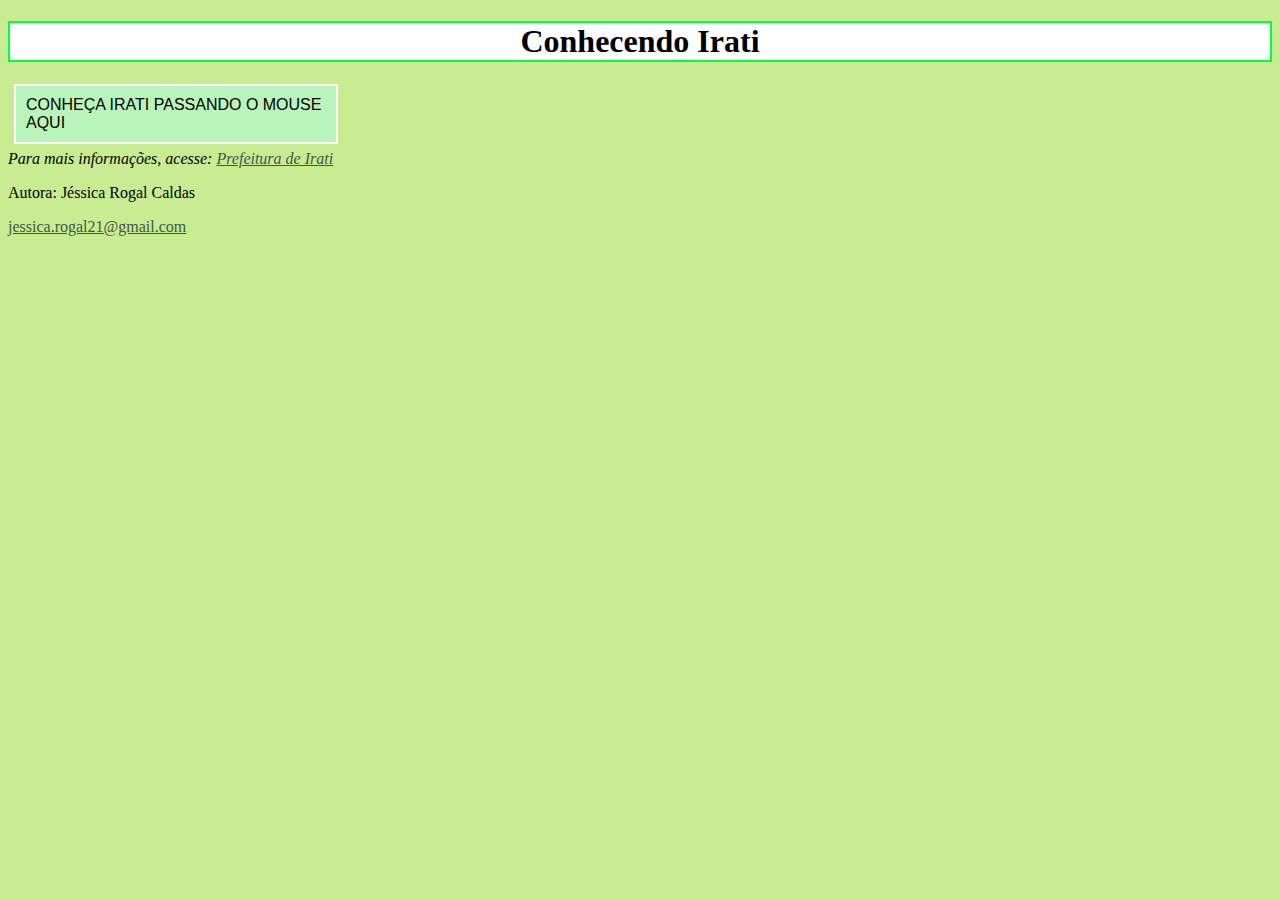
<file: index.html>
<!DOCTYPE html>
<html lang="pt-BR">
<head>
    <meta charset="UTF-8">
    <meta http-equiv="X-UA-Compatible" content="IE=edge">
    <meta name="viewport" content="width=device-width, initial-scale=1.0">
    <link rel="icon" href="img/favicon.ico" type="img/x-icon">
    <link rel="stylesheet" href="index_estilo.css">
    <title>Irati</title>
</head>
<body>
<h1 id="principal">Conhecendo Irati</h1>
<div class="pseudo">
    <p id="index">CONHEÇA IRATI PASSANDO O MOUSE AQUI</p>
   <span>    
       <ol type="1">
           <li><a href="historia.html" target="_blank">Conheça a História de Irati</a></li>
           <li><a href="cultura.html" target="_blank">Conheça a Cultura na cidade de Irati</a></li>
           <li><a href="festas.html" target="_blank">Conheça as Festas em Irati</a></li>
           <li><a href="curiosidades.html" target="_blank">Saiba um pouco das Curiosidades de Irati</a></li>
           <li><a href="turismo.html" target="_blank">Veja lugares para visitar em Irati</a></li>
           <li><a href="localização.html" target="_blank">Saiba a localização de Irati</a></li>
       </ol>
   </span>
</div>
<address>
    Para mais informações, acesse: <a href="https://irati.pr.gov.br/" target="_blank">Prefeitura de Irati</a>
</address>
<footer>
    <p>Autora: Jéssica Rogal Caldas</p>
    <p><a href="mailto:jessica.rogal21@gmail.com">jessica.rogal21@gmail.com</a></p>
  </footer>
</body>
</html>
</file>
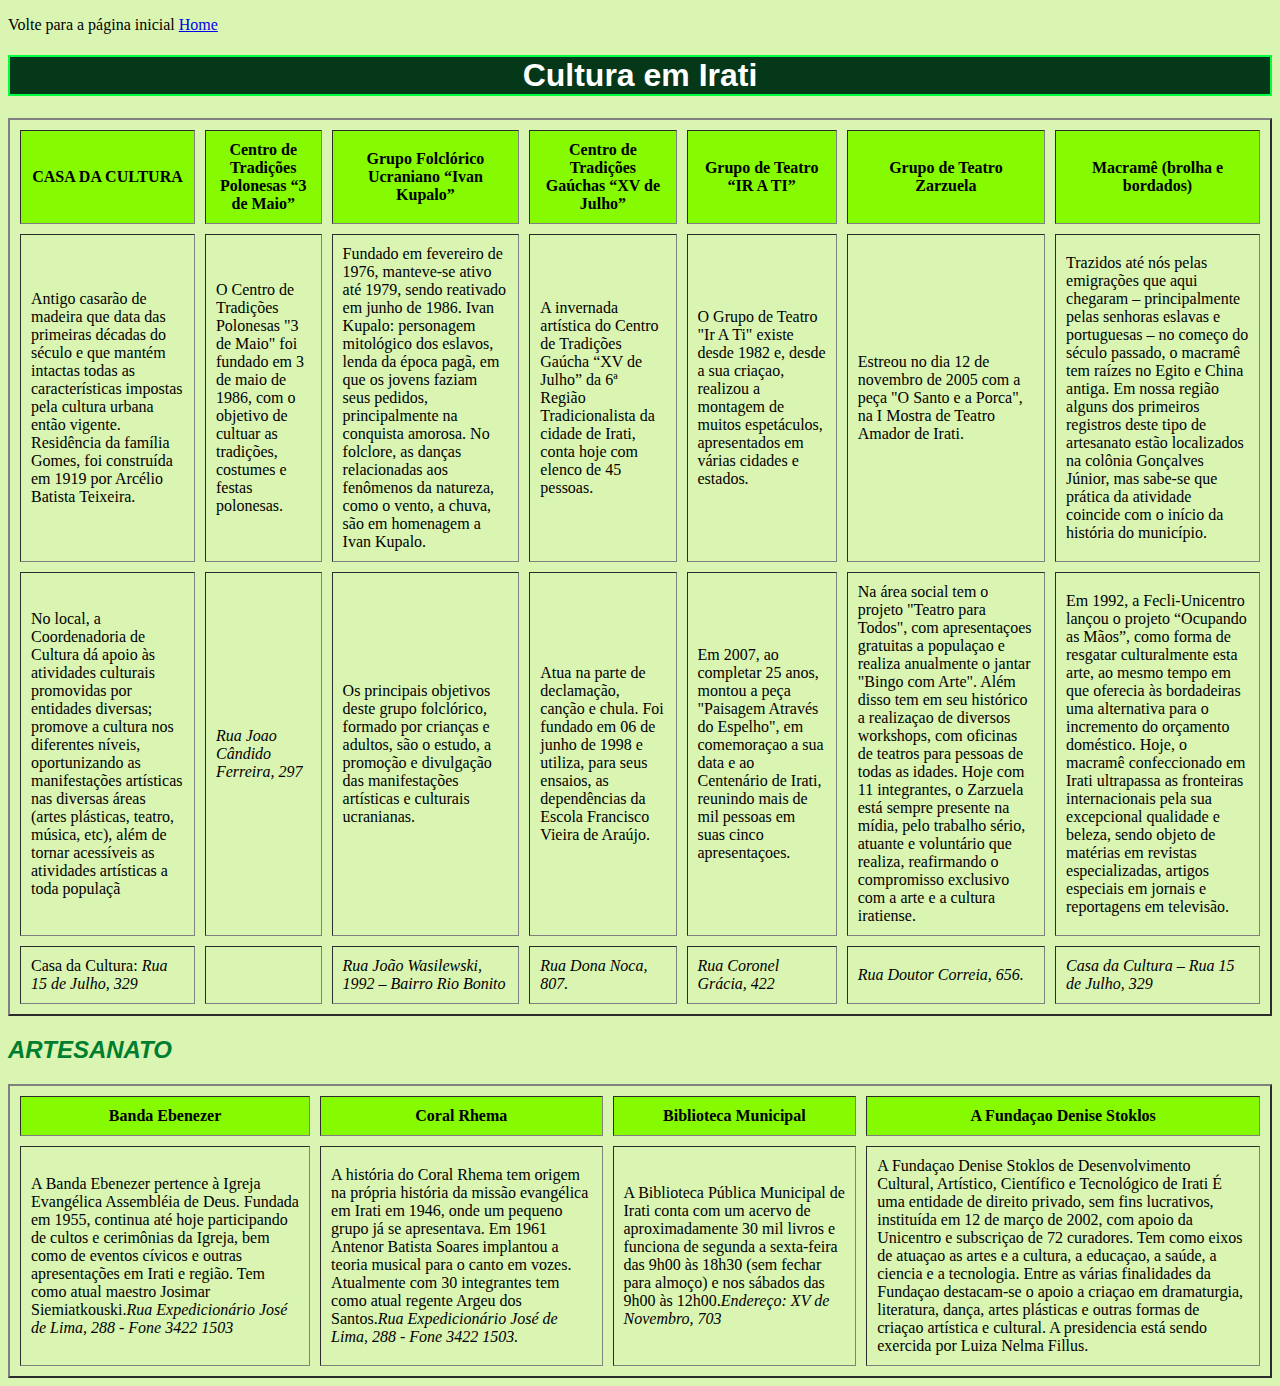
<file: cultura.html>
<!DOCTYPE html>
<html lang="pt-BR">
<head>
    <meta charset="UTF-8">
    <meta http-equiv="X-UA-Compatible" content="IE=edge">
    <meta name="viewport" content="width=device-width, initial-scale=1.0">
    <link rel="icon" href="img/favicon.ico" type="img/x-icon">
    <link rel="stylesheet" href="historia_estilo.css">
    <title>Irati</title>
</head>
<body>
    <p>Volte para a página inicial <a href="index.html">Home</a></p>
    <h1 id="principal">Cultura em Irati</h1>
    <table border="2"  cellspacing="10" cellpadding="10">
        <tr id="table">
            <th>CASA DA CULTURA </th>
            <th>Centro de Tradições Polonesas “3 de Maio”</th>
            <th>Grupo Folclórico Ucraniano “Ivan Kupalo” </th>
            <th>Centro de Tradições Gaúchas “XV de Julho”</th>
            <th>Grupo de Teatro “IR A TI” </th>
            <th>Grupo de Teatro Zarzuela </th>
            <th>Macramê (brolha e bordados)</th>
        </tr>
        <tr>
            <td>Antigo casarão de madeira que data das primeiras décadas do século e que mantém intactas todas as características impostas pela cultura urbana então vigente. Residência da família Gomes, foi construída em 1919 por Arcélio Batista Teixeira.</td>
            <td>O Centro de Tradições Polonesas "3 de Maio" foi fundado em 3 de maio de 1986, com o objetivo de cultuar as tradições, costumes e festas polonesas. </td>
            <td>Fundado em fevereiro de 1976, manteve-se ativo até 1979, sendo reativado em junho de 1986. Ivan Kupalo: personagem mitológico dos eslavos, lenda da época pagã, em que os jovens faziam seus pedidos, principalmente na conquista amorosa. No folclore, as danças relacionadas aos fenômenos da natureza, como o vento, a chuva, são em homenagem a Ivan Kupalo.</td>
            <td>A invernada artística do Centro de Tradições Gaúcha “XV de Julho” da 6ª Região Tradicionalista da cidade de Irati, conta hoje com elenco de 45 pessoas.</td>
            <td>O Grupo de Teatro "Ir A Ti" existe desde 1982 e, desde a sua criaçao, realizou a montagem de muitos espetáculos, apresentados em várias cidades e estados. </td>
            <td>Estreou no dia 12 de novembro de 2005 com a peça "O Santo e a Porca", na I Mostra de Teatro Amador de Irati.</td>
            <td>Trazidos até nós pelas emigrações que aqui chegaram – principalmente pelas senhoras eslavas e portuguesas – no começo do século passado, o macramê tem raízes no Egito e China antiga. Em nossa região alguns dos primeiros registros deste tipo de artesanato estão localizados na colônia Gonçalves Júnior, mas sabe-se que prática da atividade coincide com o início da história do município.</td>
        </tr>
        <tr>
            <td>No local, a Coordenadoria de Cultura dá apoio às atividades culturais promovidas por entidades diversas; promove a cultura nos diferentes níveis, oportunizando as manifestações artísticas nas diversas áreas (artes plásticas, teatro, música, etc), além de tornar acessíveis as atividades artísticas a toda populaçã</td>
            <td><i>Rua Joao Cândido Ferreira, 297</i></td>
            <td>Os principais objetivos deste grupo folclórico, formado por crianças e adultos, são o estudo, a promoção e divulgação das manifestações artísticas e culturais ucranianas.</td>
            <td>Atua na parte de declamação, canção e chula. Foi fundado em 06 de junho de 1998 e utiliza, para seus ensaios, as dependências da Escola Francisco Vieira de Araújo.</td>
            <td> Em 2007, ao completar 25 anos, montou a peça "Paisagem Através do Espelho", em comemoraçao a sua data e ao Centenário de Irati, reunindo mais de mil pessoas em suas cinco apresentaçoes.</td>
            <td> Na área social tem o projeto "Teatro para Todos", com apresentaçoes gratuitas a populaçao e realiza anualmente o jantar "Bingo com Arte". Além disso tem em seu histórico a realizaçao de diversos workshops, com oficinas de teatros para pessoas de todas as idades. Hoje com 11 integrantes, o Zarzuela está sempre presente na mídia, pelo trabalho sério, atuante e voluntário que realiza, reafirmando o compromisso exclusivo com a arte e a cultura iratiense.
            </td>
            <td>Em 1992, a Fecli-Unicentro lançou o projeto “Ocupando as Mãos”, como forma de resgatar culturalmente esta arte, ao mesmo tempo em que oferecia às bordadeiras uma alternativa para o incremento do orçamento doméstico. Hoje, o macramê confeccionado em Irati ultrapassa as fronteiras internacionais pela sua excepcional qualidade e beleza, sendo objeto de matérias em revistas especializadas, artigos especiais em jornais e reportagens em televisão.
            </td>
        </tr>
        <tr>
            <td>Casa da Cultura: <i>Rua 15 de Julho, 329</i></td>
            <td></td>
            <td><i>Rua João Wasilewski, 1992 – Bairro Rio Bonito</i></td>
            <td><i>Rua Dona Noca, 807.</i></td>
            <td><i>Rua Coronel Grácia, 422 </i></td>
            <td><i>Rua Doutor Correia, 656. </i></td>
            <td><i>Casa da Cultura – Rua 15 de Julho, 329 </i></td>
        </tr>
    </table>
    <h2 id="segundo"><i>ARTESANATO</i></h2>
    <table border="2"  cellspacing="10" cellpadding="10">
        <tr id="table">
            <th>Banda Ebenezer </th>
            <th>Coral Rhema</th>
            <th>Biblioteca Municipal</th>
            <th>A Fundaçao Denise Stoklos</th>
        </tr>
        <tr>
            <td>A Banda Ebenezer pertence à Igreja Evangélica Assembléia de Deus. Fundada em 1955, continua até hoje participando de cultos e cerimônias da Igreja, bem como de eventos cívicos e outras apresentações em Irati e região. Tem como atual maestro Josimar Siemiatkouski.<i>Rua Expedicionário José de Lima, 288 - Fone 3422 1503</i></td>
            <td>A história do Coral Rhema tem origem na própria história da missão evangélica em Irati em 1946, onde um pequeno grupo já se apresentava. Em 1961 Antenor Batista Soares implantou a teoria musical para o canto em vozes. Atualmente com 30 integrantes tem como atual regente Argeu dos Santos.<i>Rua Expedicionário José de Lima, 288 - Fone 3422 1503.</i></td>
            <td>A Biblioteca Pública Municipal de Irati conta com um acervo de aproximadamente 30 mil livros e funciona de segunda a sexta-feira das 9h00 às 18h30 (sem fechar para almoço) e nos sábados das 9h00 às 12h00.<i>Endereço: XV de Novembro, 703</i></td>
            <td>A Fundaçao Denise Stoklos de Desenvolvimento Cultural, Artístico, Científico e Tecnológico de Irati É uma entidade de direito privado, sem fins lucrativos, instituída em 12 de março de 2002, com apoio da Unicentro e subscriçao de 72 curadores. Tem como eixos de atuaçao as artes e a cultura, a educaçao, a saúde, a ciencia e a tecnologia. Entre as várias finalidades da Fundaçao destacam-se o apoio a criaçao em dramaturgia, literatura, dança, artes plásticas e outras formas de criaçao artística e cultural. A presidencia está sendo exercida por Luiza Nelma Fillus.</td>
        </tr>
    </table>
</body>
</html>
</file>
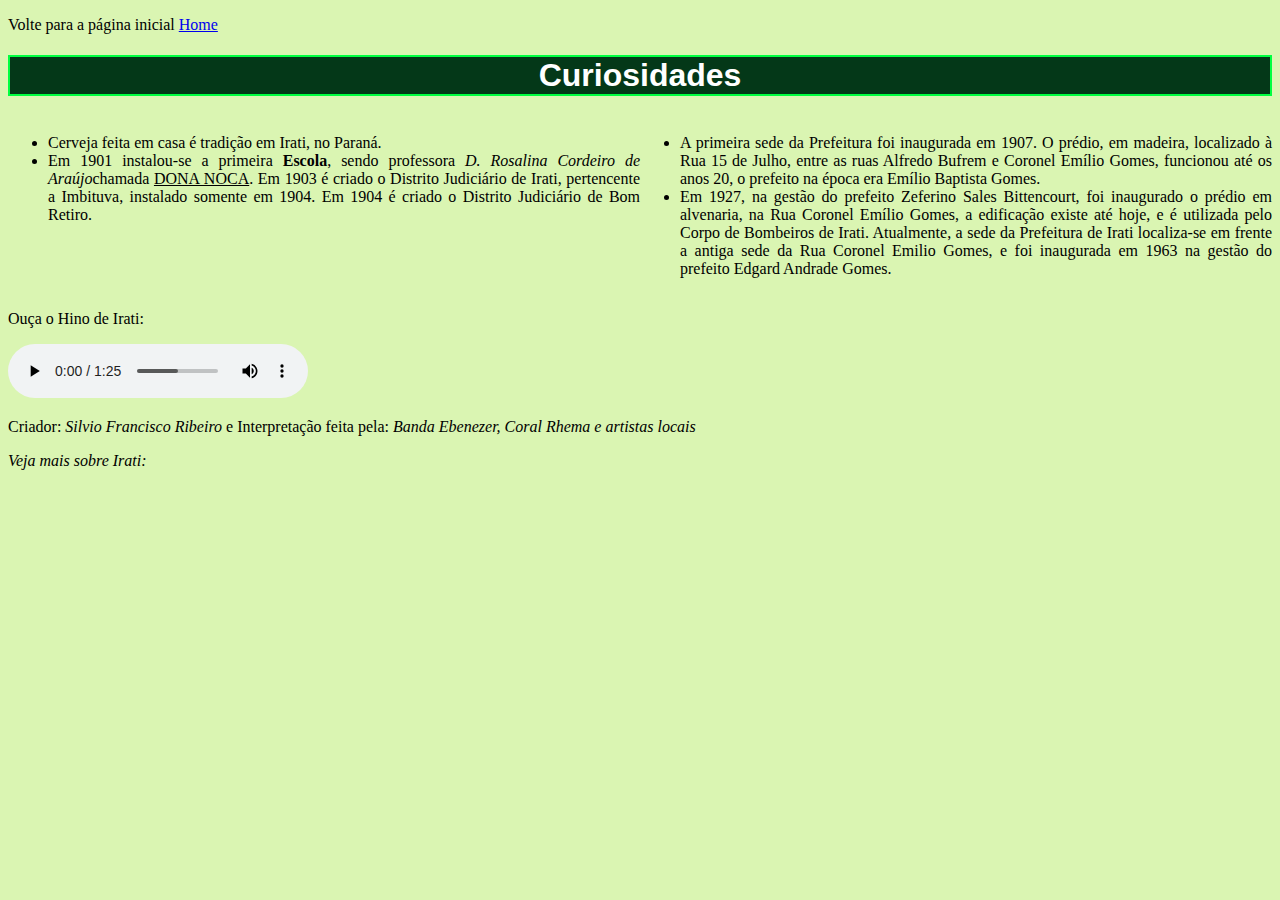
<file: curiosidades.html>
<!DOCTYPE html>
<html lang="pt-BR">
<head>
    <meta charset="UTF-8">
    <meta http-equiv="X-UA-Compatible" content="IE=edge">
    <meta name="viewport" content="width=device-width, initial-scale=1.0">
    <link rel="icon" href="img/favicon.ico" type="img/x-icon">
    <link rel="stylesheet" href="historia_estilo.css">
    <title>Irati</title>
</head>
<body>
    <p>Volte para a página inicial <a href="index.html">Home</a></p>
    <h1 id="principal">Curiosidades</h1>
    <div>
        <ul>
            <li>Cerveja feita em casa é tradição em Irati, no Paraná.</li>
             <li>Em 1901 instalou-se a primeira <strong>Escola</strong>, sendo professora <i>D. Rosalina Cordeiro de Araújo</i>chamada <ins>DONA NOCA</ins>. Em 1903 é criado o Distrito Judiciário de Irati, pertencente a Imbituva, instalado somente em 1904. Em 1904 é criado o Distrito Judiciário de Bom Retiro.</li>
        </ul>
    </div><div>
        <ul>
            <li>A primeira sede da Prefeitura foi inaugurada em 1907. O prédio, em madeira, localizado à Rua 15 de Julho, entre as ruas Alfredo Bufrem e Coronel Emílio Gomes, funcionou até os anos 20, o prefeito na época era Emílio Baptista Gomes.</li>
            <li>Em 1927, na gestão do prefeito Zeferino Sales Bittencourt, foi inaugurado o prédio em alvenaria, na Rua Coronel Emílio Gomes, a edificação existe até hoje, e é utilizada pelo Corpo de Bombeiros de Irati. Atualmente, a sede da Prefeitura de Irati localiza-se em frente a antiga sede da Rua Coronel Emilio Gomes, e foi inaugurada em 1963 na gestão do prefeito Edgard Andrade Gomes.</li>
        </ul>
    </div>
    <p>Ouça o Hino de Irati:</p>
        <audio preload="metadata" controls>
            <source src="audio/hinoirati.mpeg" type="audio/mpeg">
        </audio>
        <p> Criador: <cite>Silvio Francisco Ribeiro</cite> e Interpretação feita pela: <cite>Banda Ebenezer, Coral Rhema e artistas locais</cite> </p>
    <p><i>Veja mais sobre Irati:</i></p>
    <iframe width="560" height="315" src="https://www.youtube.com/embed/JSXqF6gtPzQ" title="YouTube video player" frameborder="0" allow="accelerometer; autoplay; clipboard-write; encrypted-media; gyroscope; picture-in-picture" allowfullscreen></iframe>
   
</body>
</html>
</file>
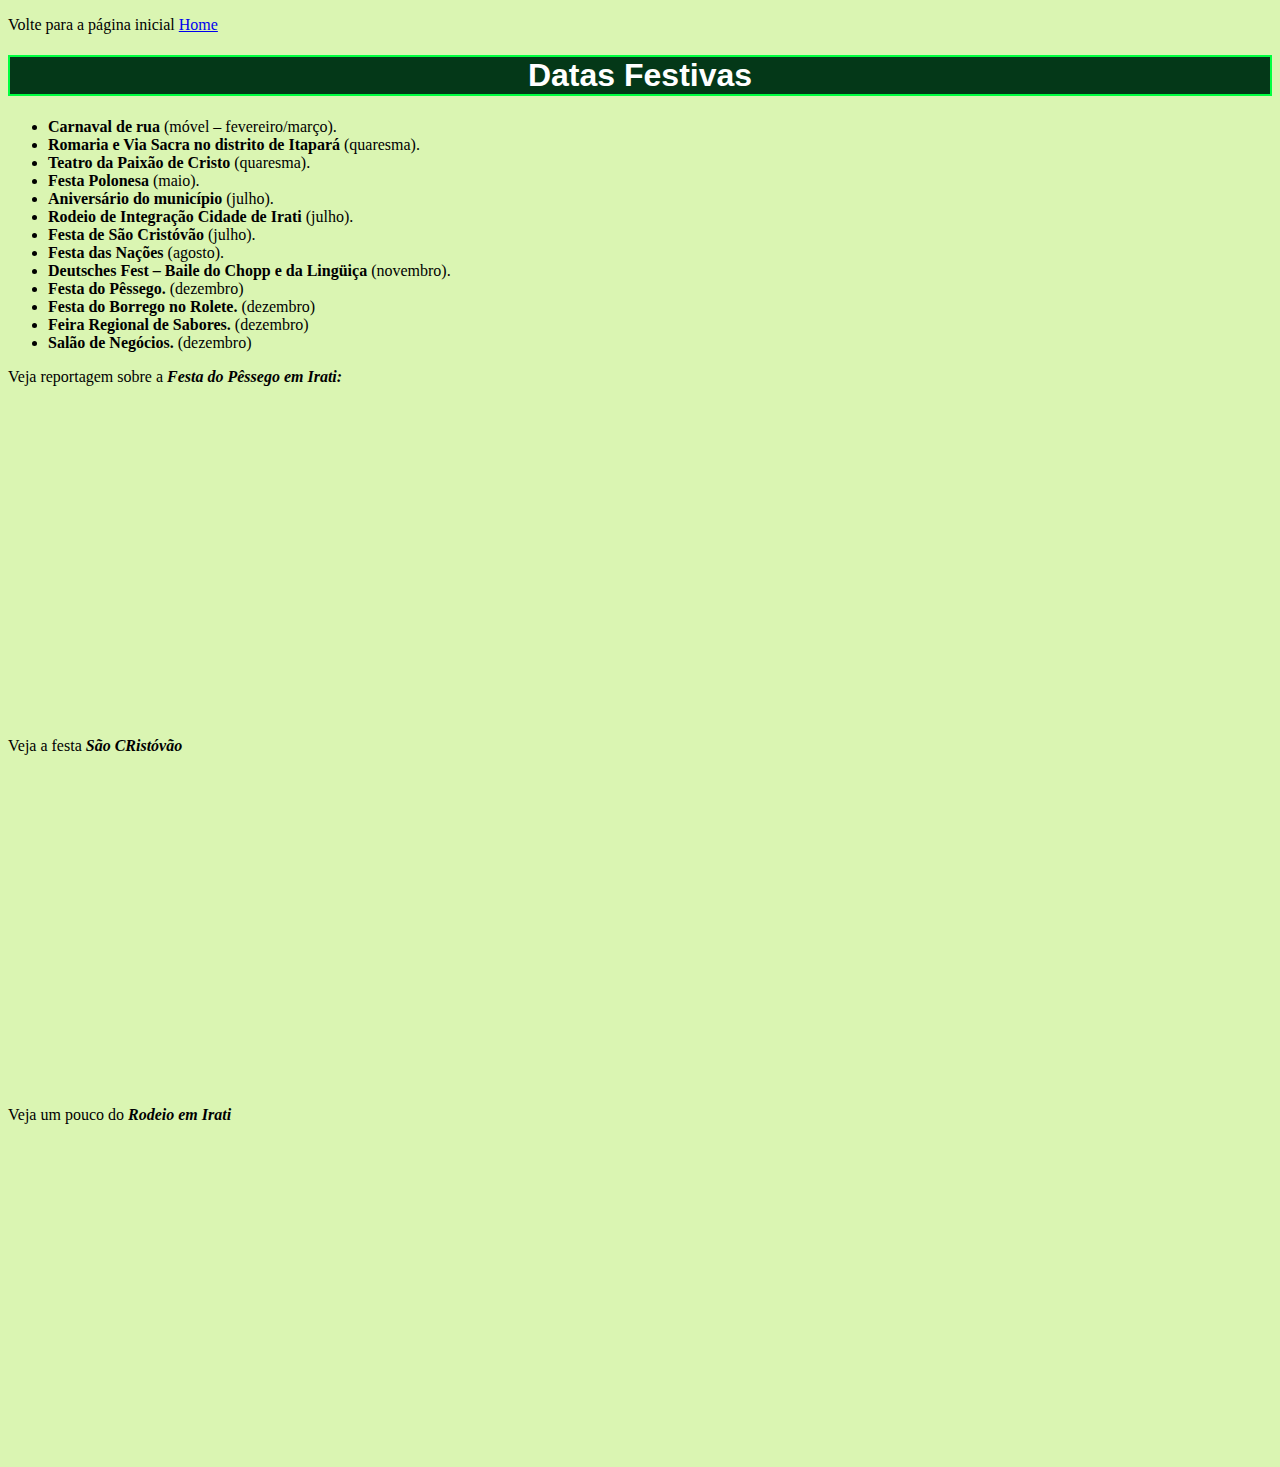
<file: festas.html>
<!DOCTYPE html>
<html lang="pt-BR">
<head>
    <meta charset="UTF-8">
    <meta http-equiv="X-UA-Compatible" content="IE=edge">
    <meta name="viewport" content="width=device-width, initial-scale=1.0">
    <link rel="icon" href="img/favicon.ico" type="img/x-icon">
    <link rel="stylesheet" href="historia_estilo.css">
    <title>Irati</title>
</head>
<body>
    <p>Volte para a página inicial <a href="index.html">Home</a></p>
    <h1 id="principal">Datas Festivas</h1>
<ul>
    <li><strong>Carnaval de rua </strong>(móvel – fevereiro/março).</li>
    <li><strong>Romaria e Via Sacra no distrito de Itapará</strong> (quaresma).</li>
    <li><strong>Teatro da Paixão de Cristo</strong> (quaresma).</li>
    <li><strong>Festa Polonesa</strong> (maio).</li>
    <li><strong>Aniversário do município </strong>(julho).</li>
    <li><strong>Rodeio de Integração Cidade de Irati</strong> (julho).</li>
    <li><strong>Festa de São Cristóvão</strong> (julho).</li>
    <li><strong>Festa das Nações</strong> (agosto).</li>
    <li><strong>Deutsches Fest – Baile do Chopp e da Lingüiça </strong>(novembro).</li>
    <li><strong>Festa do Pêssego.</strong> (dezembro)</li>
    <li><strong>Festa do Borrego no Rolete.</strong> (dezembro)</li>
    <li><strong>Feira Regional de Sabores.</strong> (dezembro)</li>
    <li><strong>Salão de Negócios.</strong> (dezembro)</li>
</ul> 
<p>Veja reportagem sobre a <strong><i>Festa do Pêssego em Irati:</i></strong></p>
<iframe width="560" height="315" src="https://www.youtube.com/embed/62rSuw7D7pU" title="YouTube video player" frameborder="0" allow="accelerometer; autoplay; clipboard-write; encrypted-media; gyroscope; picture-in-picture" allowfullscreen></iframe>
<p>Veja a festa <strong><i>São CRistóvão</i></strong></p>
<iframe width="560" height="315" src="https://www.youtube.com/embed/6ke3odSlRoM" title="YouTube video player" frameborder="0" allow="accelerometer; autoplay; clipboard-write; encrypted-media; gyroscope; picture-in-picture" allowfullscreen></iframe>
<p>Veja um pouco do <strong><i>Rodeio em Irati</i></strong></p>
<iframe width="560" height="315" src="https://www.youtube.com/embed/jiFYudTeZHM" title="YouTube video player" frameborder="0" allow="accelerometer; autoplay; clipboard-write; encrypted-media; gyroscope; picture-in-picture" allowfullscreen></iframe>
</body>
</html>
</file>
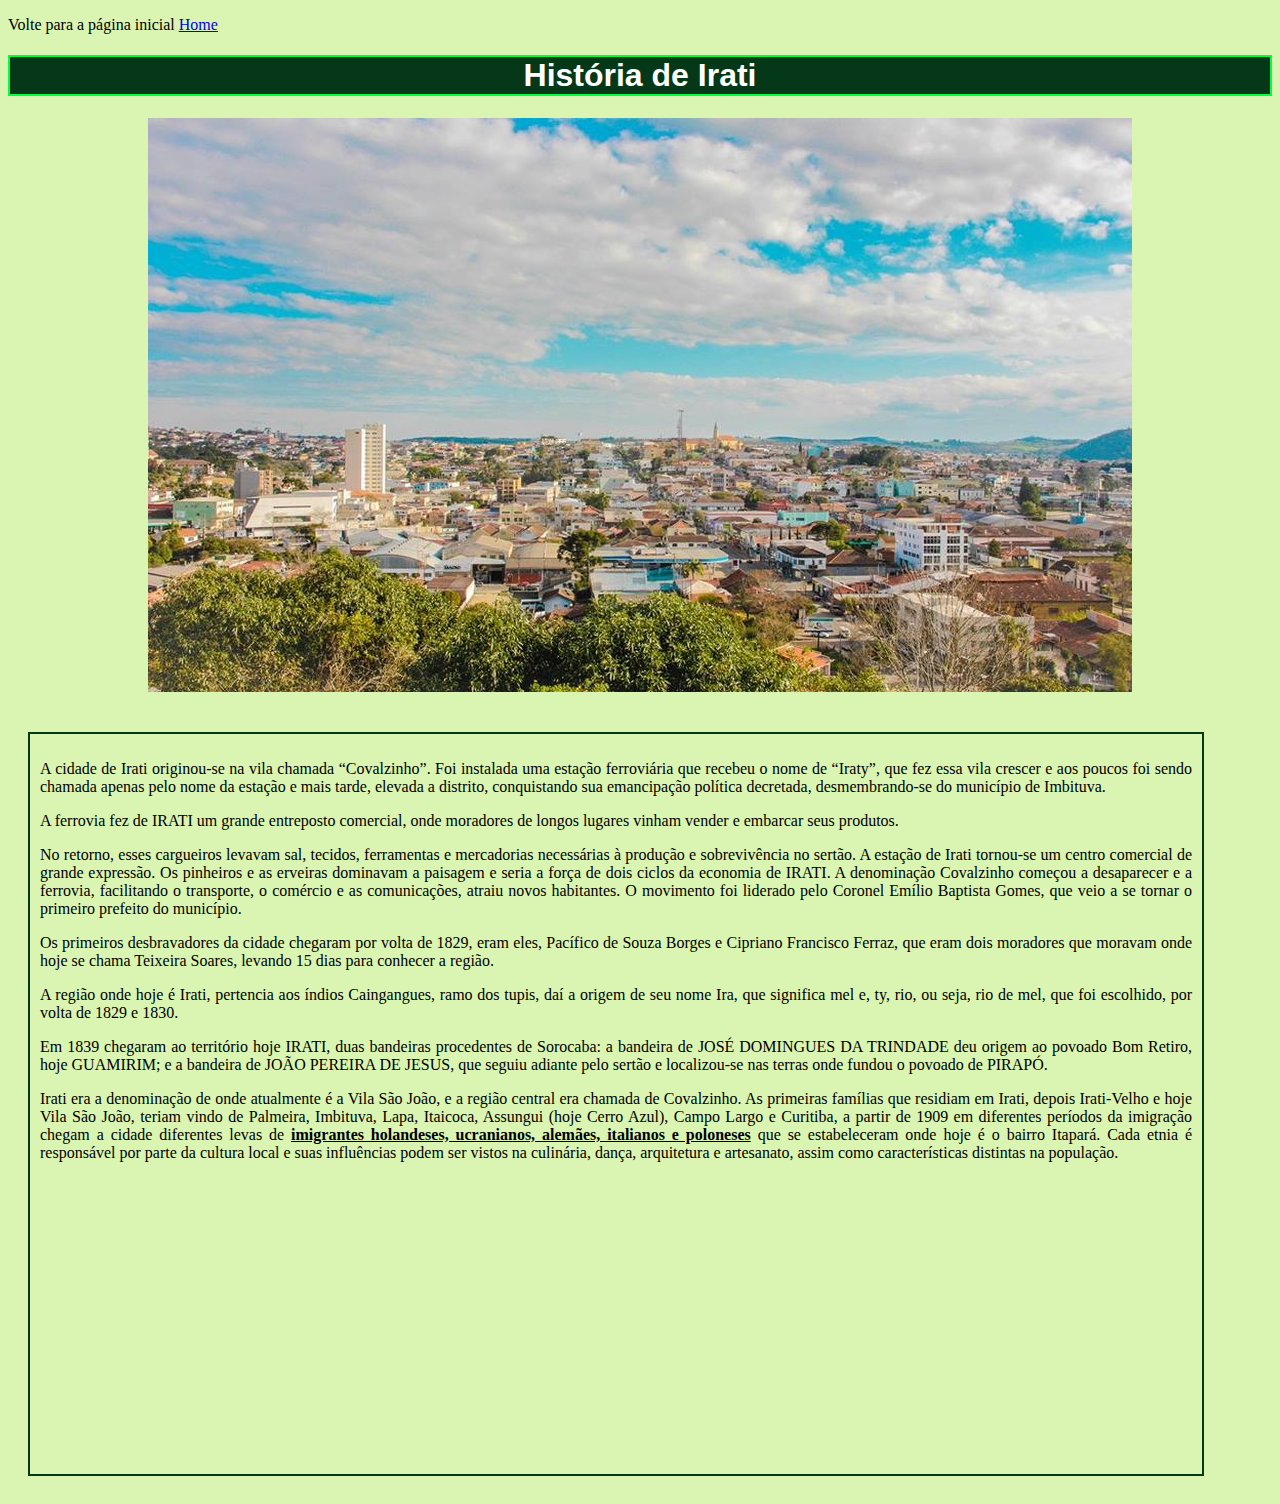
<file: historia.html>
<!DOCTYPE html>
<html lang="pt-BR">
<head>
    <meta charset="UTF-8">
    <meta http-equiv="X-UA-Compatible" content="IE=edge">
    <meta name="viewport" content="width=device-width, initial-scale=1.0">
    <link rel="icon" href="img/favicon.ico" type="img/x-icon">
    <link rel="stylesheet" href="historia_estilo.css">
    <title>Irati</title>
</head>
<body>
    <p>Volte para a página inicial <a href="index.html">Home</a></p>
<h1 id="principal">História de Irati</h1>
    <figure id="img">
        <img src="img/irati.jpg">
    </figure>
    <div class="texto">
            <p>A cidade de Irati originou-se na vila chamada “Covalzinho”. Foi instalada uma estação ferroviária que recebeu o nome de “Iraty”, que fez essa vila crescer e aos poucos foi sendo chamada apenas pelo nome da estação e mais tarde, elevada a distrito, conquistando sua emancipação política decretada, desmembrando-se do município de Imbituva.</p>
    
            <p>A ferrovia fez de IRATI um grande entreposto comercial, onde moradores de longos lugares vinham vender e embarcar seus produtos.</p>
    
            <p>No retorno, esses cargueiros levavam sal, tecidos, ferramentas e mercadorias necessárias à produção e sobrevivência no sertão. A estação de Irati tornou-se um centro comercial de grande expressão. Os pinheiros e as erveiras dominavam a paisagem e seria a força de dois ciclos da economia de IRATI. A denominação Covalzinho começou a desaparecer e a ferrovia, facilitando o transporte, o comércio e as comunicações, atraiu novos habitantes. O movimento foi liderado pelo Coronel Emílio Baptista Gomes, que veio a se tornar o primeiro prefeito do município.</p>
    
            <p>Os primeiros desbravadores da cidade chegaram por volta de 1829, eram eles, Pacífico de Souza Borges e Cipriano Francisco Ferraz, que eram dois moradores que moravam onde hoje se chama Teixeira Soares, levando 15 dias para conhecer a região.</p>
    
            <p>A região onde hoje é Irati, pertencia aos índios Caingangues, ramo dos tupis, daí a origem de seu nome Ira, que significa mel e, ty, rio, ou seja, rio de mel, que foi escolhido, por volta de 1829 e 1830.</p>
    
            <p>Em 1839 chegaram ao território hoje IRATI, duas bandeiras procedentes de Sorocaba: a bandeira de JOSÉ DOMINGUES DA TRINDADE deu origem ao povoado Bom Retiro, hoje GUAMIRIM; e a bandeira de JOÃO PEREIRA DE JESUS, que seguiu adiante pelo sertão e localizou-se nas terras onde fundou o povoado de PIRAPÓ.</p>
    
            <p>Irati era a denominação de onde atualmente é a Vila São João, e a região central era chamada de Covalzinho. As primeiras famílias que residiam em Irati, depois Irati-Velho e hoje Vila São João, teriam vindo de Palmeira, Imbituva, Lapa, Itaicoca, Assungui (hoje Cerro Azul), Campo Largo e Curitiba, a partir de 1909 em diferentes períodos da imigração chegam a cidade diferentes levas de <strong><ins>imigrantes holandeses, ucranianos, alemães, italianos e poloneses</ins></strong> que se estabeleceram onde hoje é o bairro Itapará. Cada etnia é responsável por parte da cultura local e suas influências podem ser vistos na culinária, dança, arquitetura e artesanato, assim como características distintas na população.</p>
    </div>


</body>
</html>
</file>
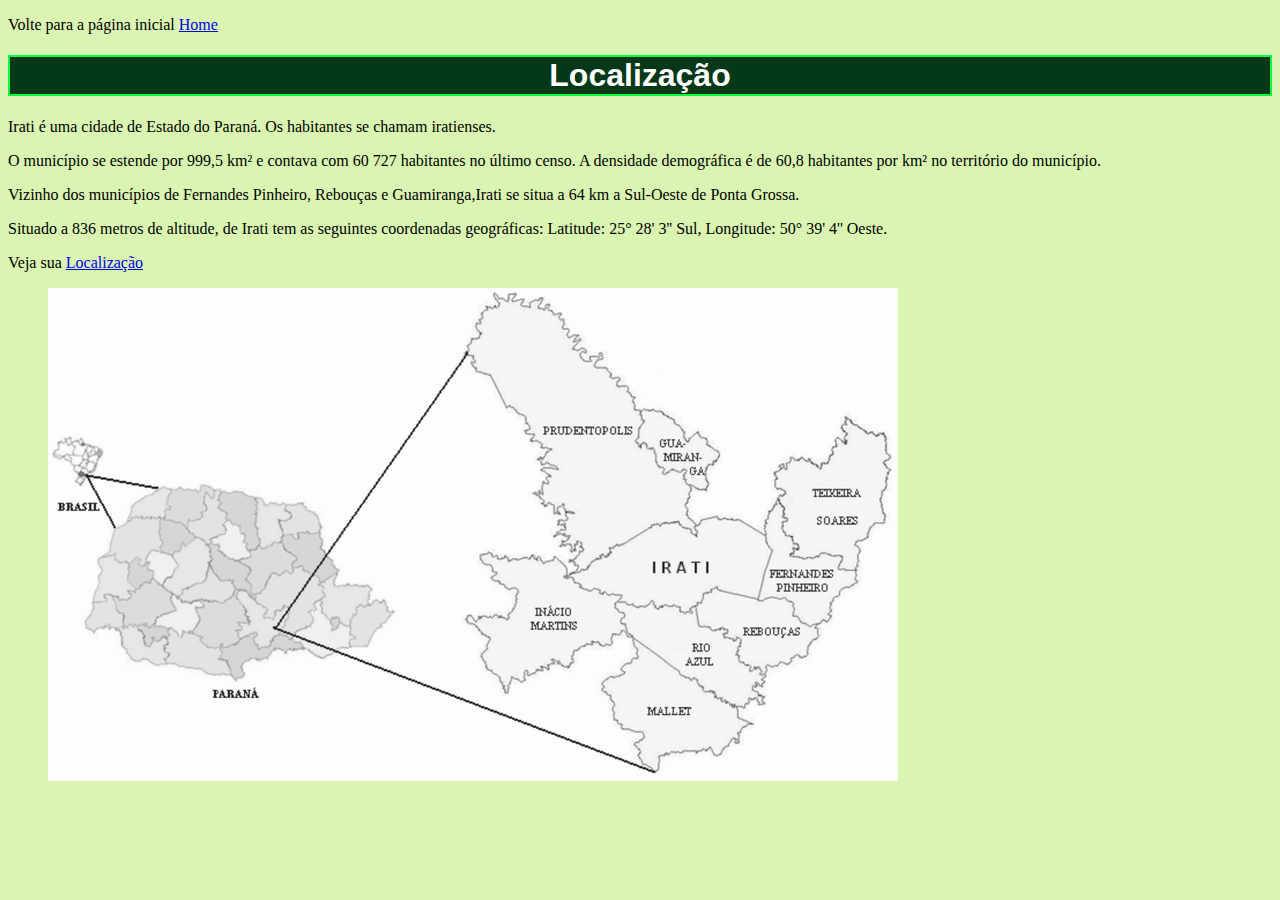
<file: localização.html>
<!DOCTYPE html>
<html lang="pt-BR">
<head>
    <meta charset="UTF-8">
    <meta http-equiv="X-UA-Compatible" content="IE=edge">
    <meta name="viewport" content="width=device-width, initial-scale=1.0">
    <link rel="icon" href="img/favicon.ico" type="img/x-icon">
    <link rel="stylesheet" href="historia_estilo.css">
    <title>Irati</title>
</head>
<body>
    <p>Volte para a página inicial <a href="index.html">Home</a></p>
    <h1 id="principal">Localização</h1>
    <p>Irati é uma cidade de Estado do Paraná. Os habitantes se chamam iratienses.</p>
    <p>O município se estende por 999,5 km² e contava com 60 727 habitantes no último censo. A densidade demográfica é de 60,8 habitantes por km² no território do município.</p>
    <p>Vizinho dos municípios de Fernandes Pinheiro, Rebouças e Guamiranga,Irati se situa a 64 km a Sul-Oeste de Ponta Grossa.</p>
    <p>Situado a 836 metros de altitude, de Irati tem as seguintes coordenadas geográficas: Latitude: 25° 28' 3'' Sul, Longitude: 50° 39' 4'' Oeste.</p>
    <p>Veja sua <a href="https://www.google.com/maps/place/Irati,+PR,+84500-000/@-25.4882133,-50.6941518,13z/data=!4m5!3m4!1s0x94e7d5636b15dcab:0xedae44357c67bd29!8m2!3d-25.4775609!4d-50.6489356" target="_blank">Localização</a></p>
    <figure><img src="img/localizacao.png"></figure>
</body>
</html>
</file>
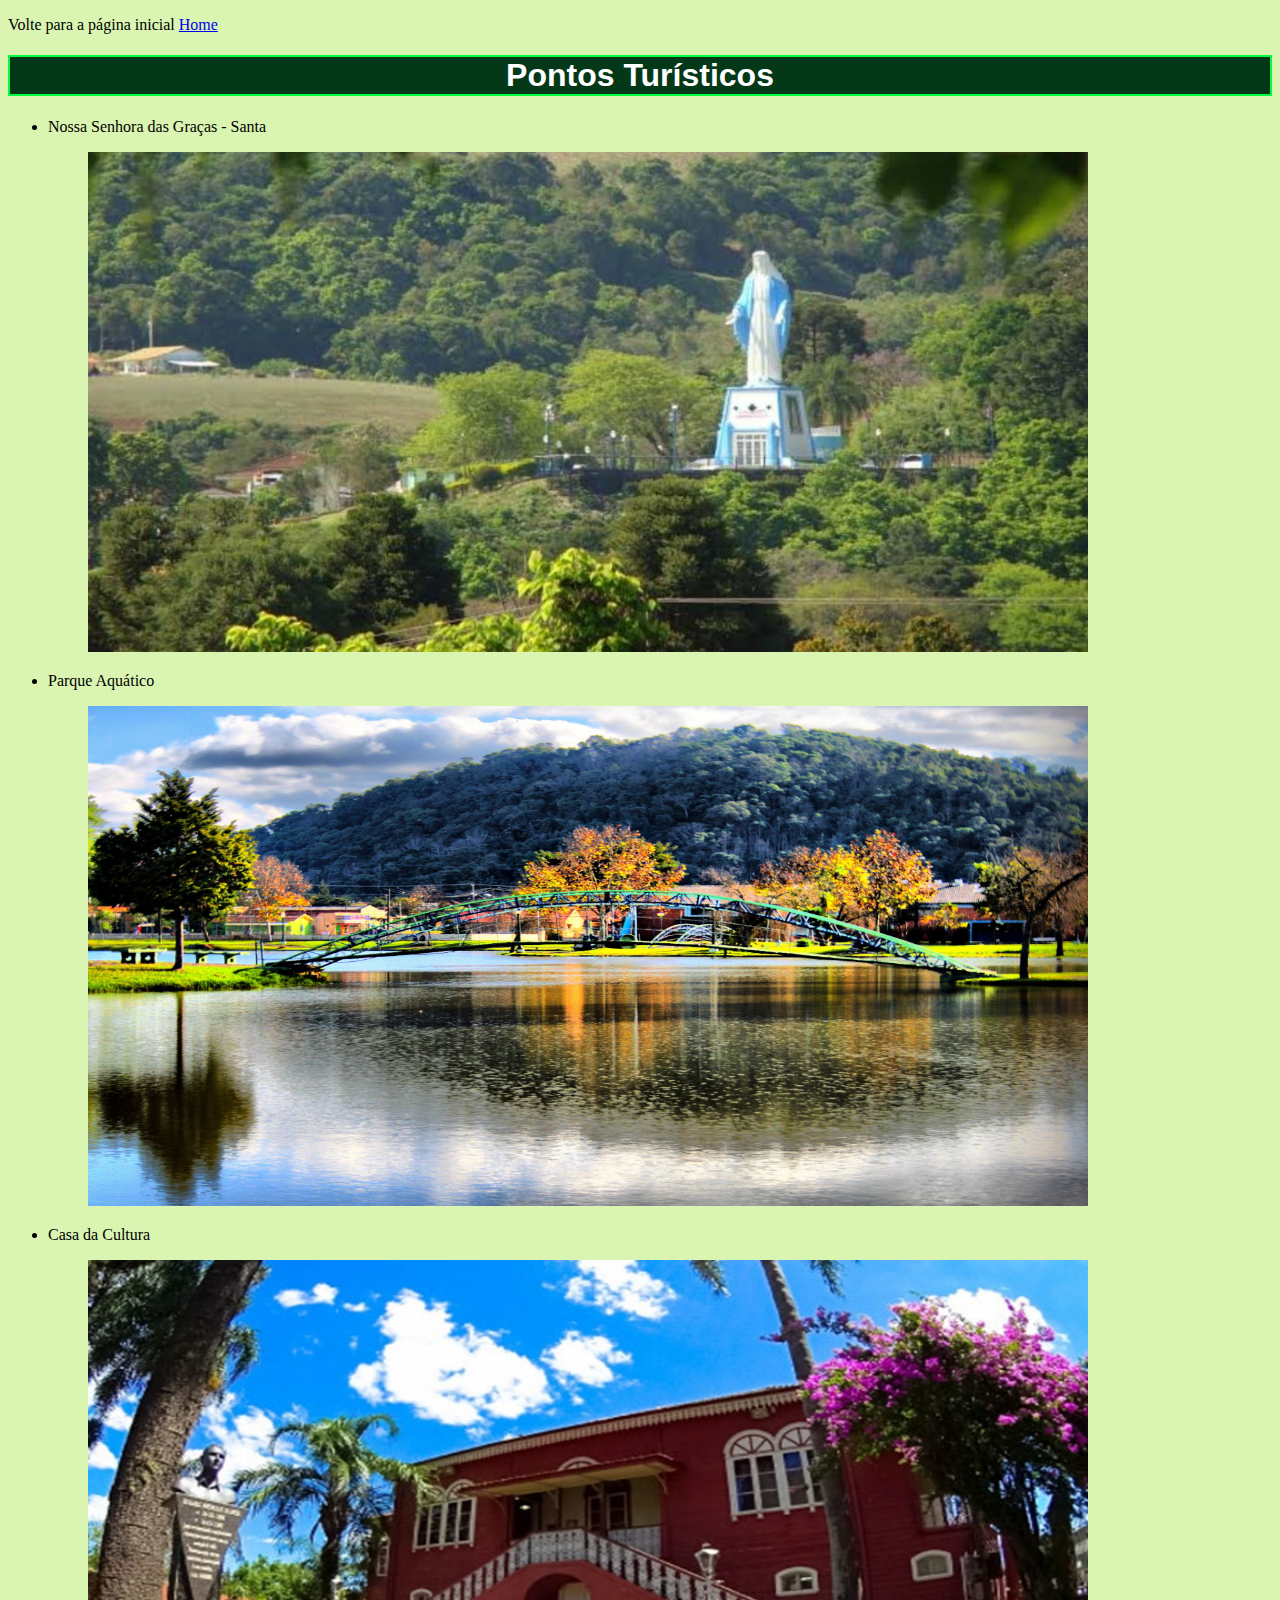
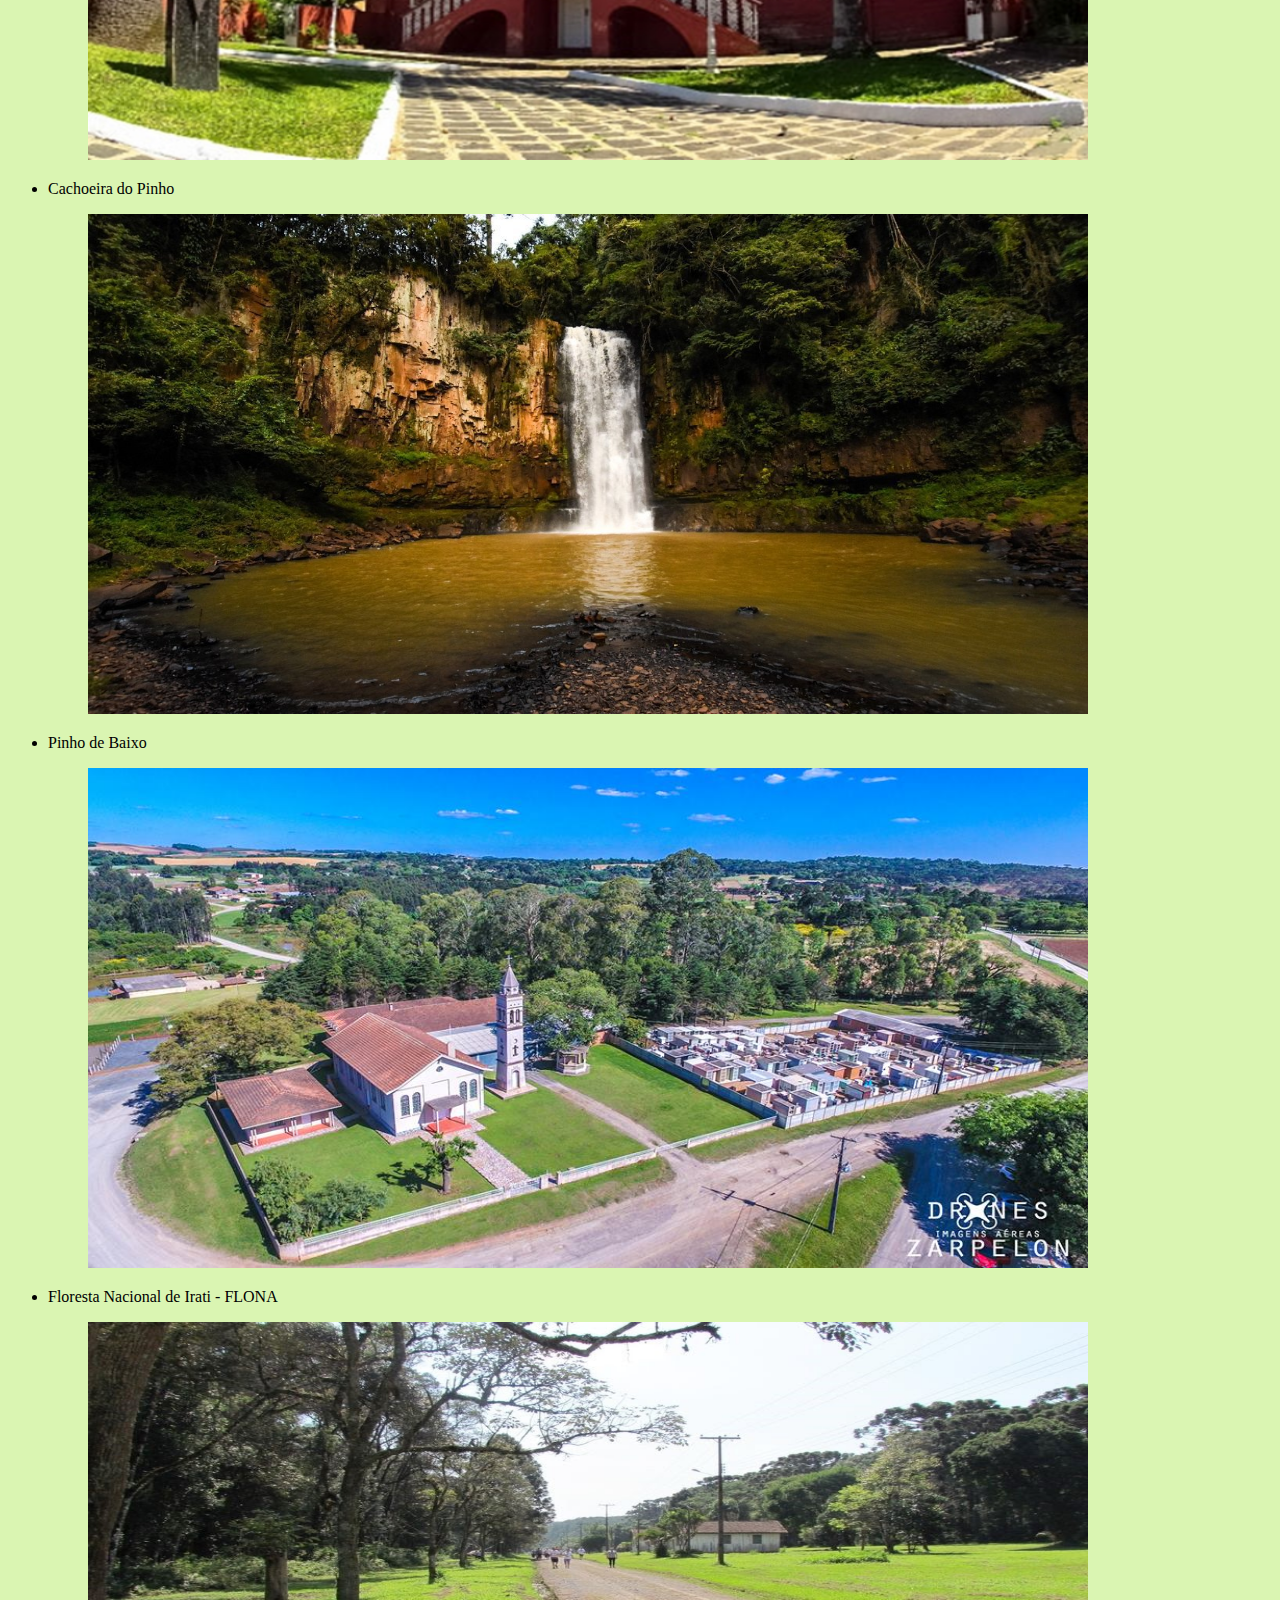
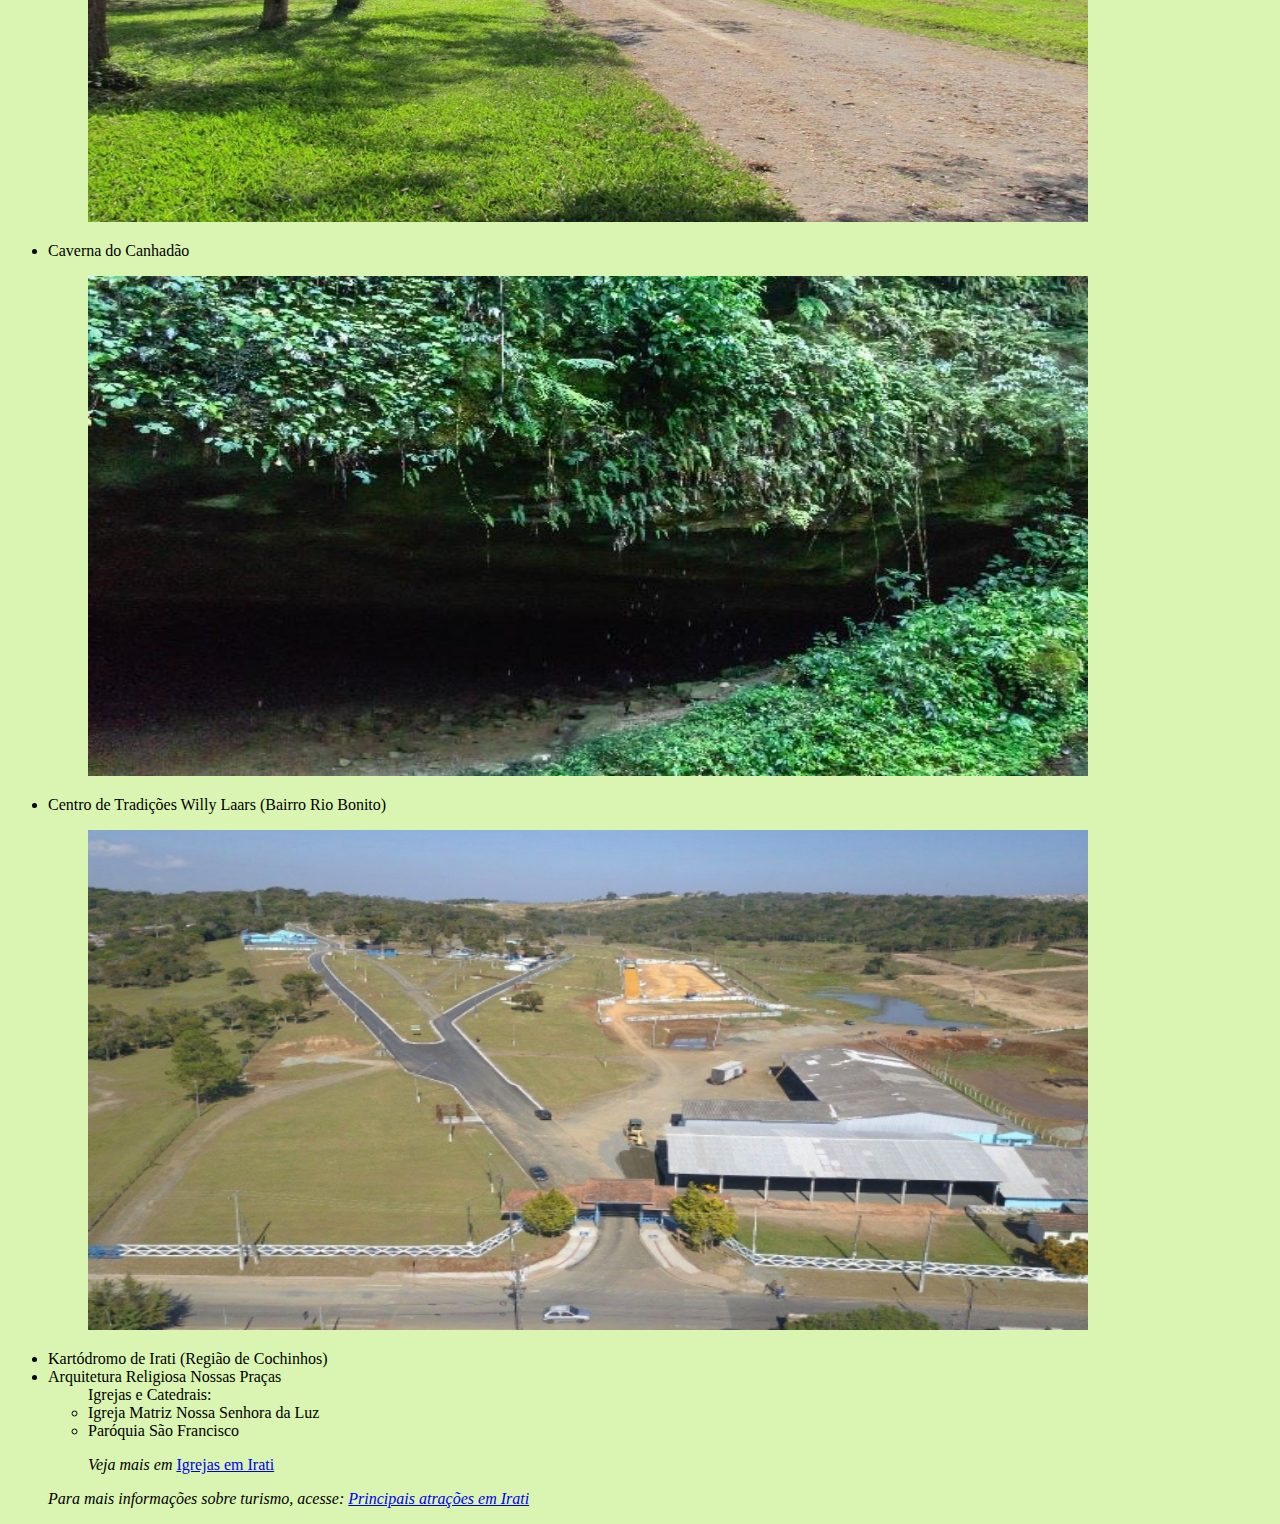
<file: turismo.html>
<!DOCTYPE html>
<html lang="pt-BR">
<head>
    <meta charset="UTF-8">
    <meta http-equiv="X-UA-Compatible" content="IE=edge">
    <meta name="viewport" content="width=device-width, initial-scale=1.0">
    <link rel="icon" href="img/favicon.ico" type="img/x-icon">
    <link rel="stylesheet" href="historia_estilo.css">
    <title>Irati</title>
</head>
<body>
    <p>Volte para a página inicial <a href="index.html">Home</a></p>
    <h1 id="principal">Pontos Turísticos</h1>
<ul class="lista">
    <li>Nossa Senhora das Graças -  Santa</li>
    <figure><img src="img/santa.jpg" width="1000px" height="500px"></figure>
    <li>Parque Aquático</li>
    <figure><img src="img/parqueaquatico.jpg" width="1000px" height="500px"></figure>
    <li>Casa da Cultura</li>
    <figure><img src="img/casacultura.jpg" width="1000px" height="500px"></figure>
    <li>Cachoeira do Pinho</li>
    <figure><img src="img/cachoeirapinho.jpg" width="1000px" height="500px"></figure>
    <li>Pinho de Baixo</li>
    <figure><img src="img/pinho.jpg" width="1000px" height="500px"></figure>
    <li>Floresta Nacional de Irati - FLONA</li>
    <figure><img src="img/flona.jpg" width="1000px" height="500px"></figure>
    <li>Caverna do Canhadão</li>
    <figure><img src="img/caverna.jpg" width="1000px" height="500px"></figure>
    <li>Centro de Tradições Willy Laars (Bairro Rio Bonito)</li>
    <figure><img src="img/centrotradiçao.jpg" width="1000px" height="500px"></figure>
    <li>Kartódromo de Irati (Região de Cochinhos)</li>
    <li>Arquitetura Religiosa Nossas Praças</li>
    <ul>Igrejas e Catedrais:
    <li>Igreja Matriz Nossa Senhora da Luz</li>
    <li>Paróquia São Francisco</li>
    <p><i>Veja mais em</i> <a href="https://www.google.com/search?tbm=lcl&sxsrf=AOaemvKQnzDas77hrKHegzF8BPxuN2KbKA:1636117881092&q=igrejas+de+irati&spell=1&sa=X&ved=2ahUKEwj8gfOIpoH0AhUOpZUCHWV5CXMQBSgAegQIARAm&biw=1366&bih=625&dpr=1#rlfi=hd:;si:;mv:[[-25.445923269073656,-50.64846574760743],[-25.482344805118945,-50.72966157890626],null,[-25.46413541525754,-50.689063663256846],14]" target="_blank">Igrejas em Irati</a></p>
    </ul>
    <address>
        Para mais informações sobre turismo, acesse: <a href="https://www.google.com/travel/things-to-do?g2lb=2503771%2C4659630%2C4624411%2C4641139%2C4605861%2C2503781%2C4659206%2C2502548%2C4419364%2C4644940%2C4597339%2C4258168%2C4596364%2C4371334%2C4401769%2C4640247%2C4270442%2C4306835%2C4317915%2C4284970%2C4291517%2C4270859&hl=pt-BR&gl=br&cs=1&ssta=1&dest_mid=%2Fg%2F11bxfw7b5c&dest_state_type=main&dest_src=ts&q=pontos%20turisticos%20de%20irati&sa=X&ved=2ahUKEwiB6tjyyP_zAhVVqpUCHTdhBtwQuL0BegQIAhAa#ttdm=-25.448328_-50.666739_12" target="_blank">Principais atrações em Irati</a>
    </address>
</ul>
</body>
</html>
</file>
<file: index_estilo.css>
body{
    background-color: rgba(186, 231, 119, 0.808);
}
.pseudo>span{
    display: none;

}
.pseudo:hover>span{
    display: block;
}
p#index{
    font-family: 'Trebuchet MS', 'Lucida Sans Unicode', 'Lucida Grande', 'Lucida Sans', Arial, sans-serif;
    background-color: #B9F5BA;
    color:rgb(0, 0, 0);
    border:  2px solid rgb(255, 255, 255);
    margin: 6px;
    padding: 10px;
    width: 300px;
}

h1#principal{
    font-family:'Times New Roman', Times, serif ;
    text-align: center;
    color: rgb(0, 0, 0);
    background-color: rgb(255, 255, 255);
    border: 2px solid rgb(0, 255, 64);
}
a:link{
    color:rgb(67, 88, 77);

}
a:visited {
  color: rgb(0, 0, 0);
}


a:hover {
  color: rgb(30, 253, 223);
}

a:active {
  color: rgb(24, 2, 66);
}
</file>
<file: historia_estilo.css>
body{
    background-color: rgb(218, 245, 178);
}

h1#principal{
    font-family:-apple-system, BlinkMacSystemFont, 'Segoe UI', Roboto, Oxygen, Ubuntu, Cantarell, 'Open Sans', 'Helvetica Neue', sans-serif ;
    text-align: center;
    color: rgb(255, 255, 255);
    background-color: rgb(4, 56, 24);
    border: 2px solid rgb(0, 255, 64);
}
div.texto{
    text-align: center justify;
    font-family: Georgia, 'Times New Roman', Times, serif;
    background-color:rgb(218, 245, 178);
    border: 2px solid rgb(4, 56, 24);
    margin:20px;
    padding: 10px;
    width: 90vw;
    height: 80vh;
    flex-direction: row;
    justify-content: center;

}
div{
    width: 50%;
    min-width: 300px;
    display: inline-block;
    vertical-align: top;
    text-align: justify;
}
tr#table{
    background-color: rgb(133, 250, 0);
}
h2#segundo{
    font-family: -apple-system, BlinkMacSystemFont, 'Segoe UI', Roboto, Oxygen, Ubuntu, Cantarell, 'Open Sans', 'Helvetica Neue', sans-serif;
    color:rgb(0, 126, 48)
}
figure#img{
    text-align: center;
}
</file>
